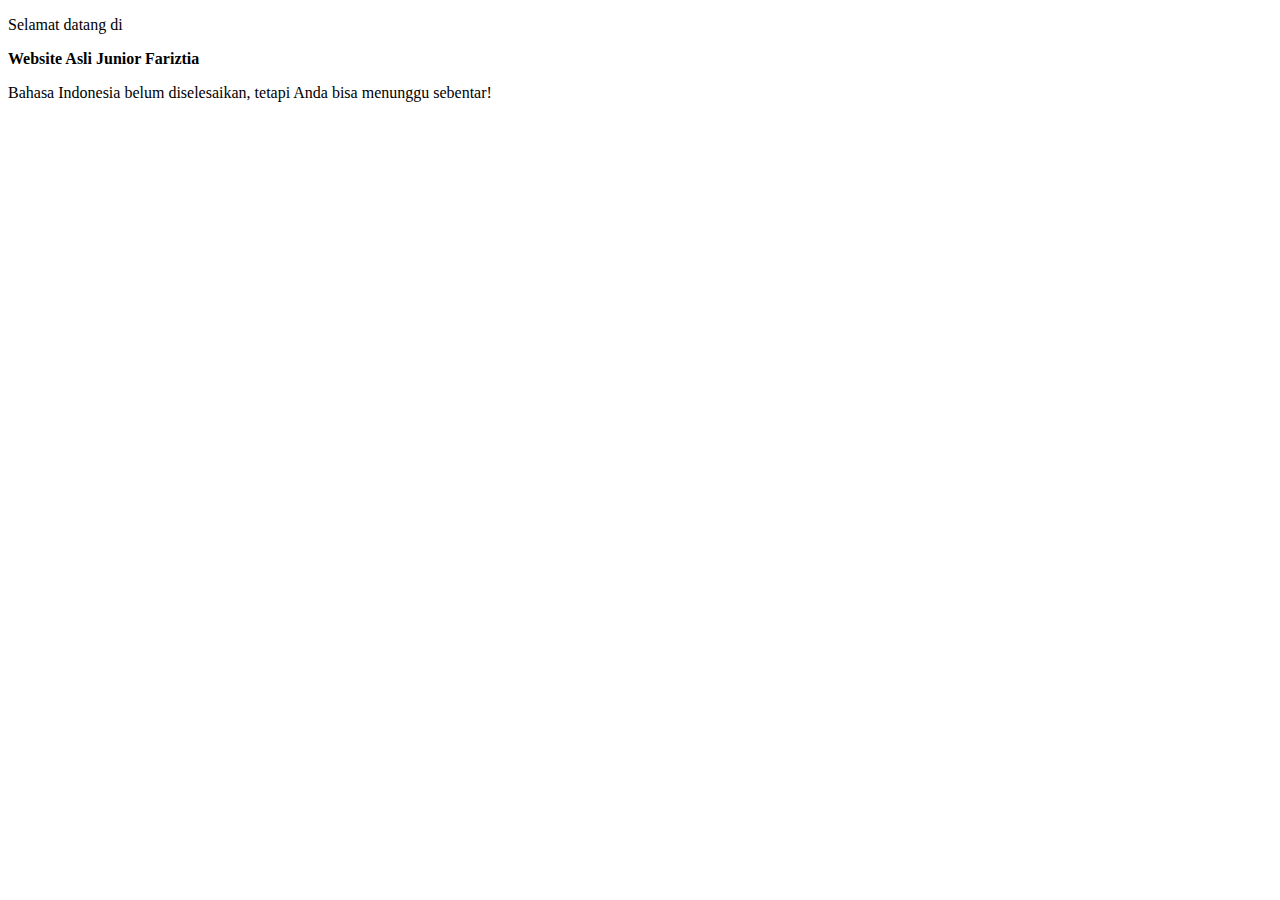
<file: indexindo.html>
<!DOCTYPE HTML>
<html lang="ind">
<p>Selamat datang di </p> <b>Website Asli Junior Fariztia</b>
<title>Website Junior Fariztia Asli!</title>
<p>Bahasa Indonesia belum diselesaikan, tetapi Anda bisa menunggu sebentar!</p>
</file>
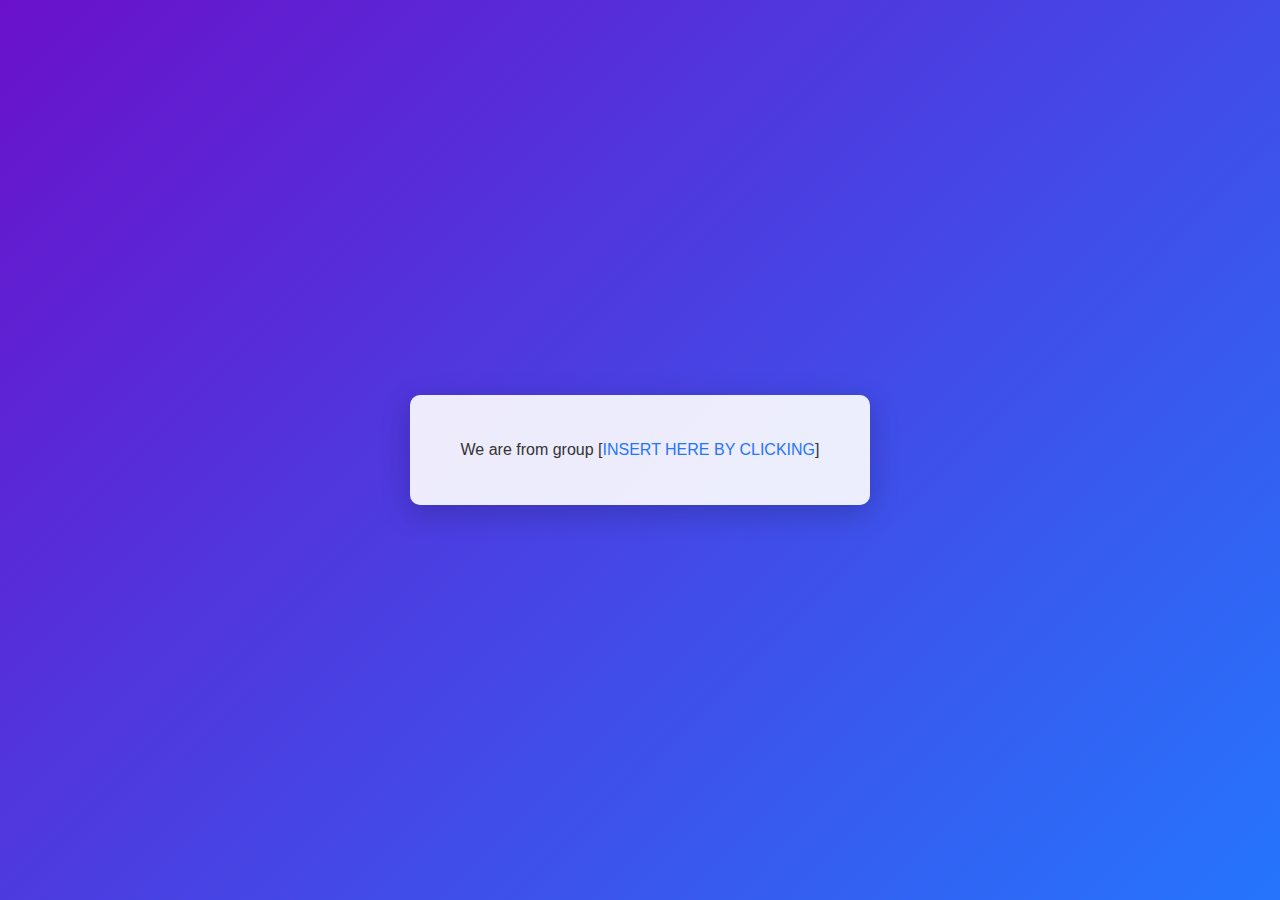
<file: stemfair.html>
<!DOCTYPE html>
<html lang="en">
<head>
    <meta charset="UTF-8">
    <meta name="viewport" content="width=device-width, initial-scale=1.0">
    <title>Steam Fair</title>
    <style>
        body {
            font-family: 'Arial', sans-serif;
            display: flex;
            justify-content: center;
            align-items: center;
            height: 100vh;
            margin: 0;
            background: linear-gradient(135deg, #6a11cb, #2575fc);
            color: #333;
        }
        .container {
            background: rgba(255, 255, 255, 0.9);
            padding: 30px;
            border-radius: 10px;
            box-shadow: 0 8px 30px rgba(0, 0, 0, 0.2);
            max-width: 400px;
            width: 100%;
            text-align: center;
        }
        .hidden {
            display: none;
        }
        .input-box {
            margin-top: 20px;
            display: none;
            animation: fadeInUp 0.5s forwards;
        }
        .input-box input {
            width: calc(100% - 22px);
            padding: 10px;
            margin: 10px 0;
            border: 1px solid #ccc;
            border-radius: 4px;
            outline: none;
        }
        button, .rateBtn {
            width: 100%;
            padding: 15px;
            border: none;
            border-radius: 4px;
            background-color: #28a745;
            color: #fff;
            font-size: 16px;
            cursor: pointer;
            transition: background-color 0.3s ease;
            margin-top: 10px;
        }
        button:hover, .rateBtn:hover {
            background-color: #218838;
        }
        .rateBtn[data-value="1"], .rateBtn[data-value="2"] {
            background-color: #ffc107;
            color: #fff;
        }
        .rateBtn[data-value="1"]:hover, .rateBtn[data-value="2"]:hover {
            background-color: #e0a800;
        }
        .fade-out {
            animation: fadeOut 0.5s forwards;
        }
        @keyframes fadeInUp {
            from {
                opacity: 0;
                transform: translateY(20px);
            }
            to {
                opacity: 1;
                transform: translateY(0);
            }
        }
        @keyframes fadeOut {
            from {
                opacity: 1;
            }
            to {
                opacity: 0;
            }
        }
        .thankYouBox {
            animation: fadeInUp 0.5s forwards;
        }
        a {
            color: #2575fc;
            text-decoration: none;
            cursor: pointer;
        }
        a:hover {
            text-decoration: underline;
        }
    </style>
</head>
<body>
    <div class="container">
        <p>We are from group <span id="groupSpan">[<a href="#" id="insertGroup">INSERT HERE BY CLICKING</a>]</span></p>
        <div id="groupBox" class="input-box">
            <p>Please enter your group number and name</p>
            <input type="text" id="groupInput" placeholder="Group number and name">
            <button id="groupOk">OK</button>
            <button id="groupCancel">Cancel</button>
        </div>
        <p class="hidden" id="projectText">What is this? This is <span id="projectSpan">[<a href="#" id="insertProject">INSERT ABOUT YOUR PROJECT</a>]</span></p>
        <div id="projectBox" class="input-box">
            <p>What is your project and what is it about?</p>
            <input type="text" id="projectInput" placeholder="Project description">
            <button id="projectOk">OK</button>
            <button id="projectCancel">Cancel</button>
        </div>
        <button id="submitBtn" class="hidden">Submit</button>
        <div id="ratingBox" class="input-box">
            <p>Please rate our project!</p>
            <button class="rateBtn" data-value="5">5</button>
            <button class="rateBtn" data-value="4">4</button>
            <button class="rateBtn" data-value="3">3</button>
            <button class="rateBtn" data-value="2">Can Improve (2)</button>
            <button class="rateBtn" data-value="1">Can Fix (1)</button>
        </div>
        <div id="thankYouBox" class="input-box thankYouBox hidden">
            <p>Thank you!</p>
            <p>Your rating: <span id="finalRating">0</span></p>
        </div>
        <div id="averageRatingBox" class="input-box hidden">
            <p>Average Rating: <span id="averageRating">0</span></p>
        </div>
    </div>

    <script>
        let ratings = [];
        
        document.getElementById('insertGroup').addEventListener('click', function() {
            document.getElementById('groupBox').style.display = 'block';
        });

        document.getElementById('groupOk').addEventListener('click', function() {
            const groupInputValue = document.getElementById('groupInput').value;
            if(groupInputValue.trim() !== "") {
                document.getElementById('groupSpan').innerHTML = groupInputValue;
                document.getElementById('groupBox').classList.add('fade-out');
                setTimeout(() => {
                    document.getElementById('groupBox').style.display = 'none';
                    document.getElementById('projectText').classList.remove('hidden');
                    document.getElementById('groupBox').classList.remove('fade-out');
                }, 500);
            } else {
                alert("Please enter your group number and name.");
            }
        });

        document.getElementById('groupCancel').addEventListener('click', function() {
            document.getElementById('groupBox').style.display = 'none';
        });

        document.getElementById('insertProject').addEventListener('click', function() {
            document.getElementById('projectBox').style.display = 'block';
        });

        document.getElementById('projectOk').addEventListener('click', function() {
            const projectInputValue = document.getElementById('projectInput').value;
            if(projectInputValue.trim() !== "") {
                document.getElementById('projectSpan').innerHTML = projectInputValue;
                document.getElementById('projectBox').classList.add('fade-out');
                setTimeout(() => {
                    document.getElementById('projectBox').style.display = 'none';
                    document.getElementById('submitBtn').classList.remove('hidden');
                    document.getElementById('projectBox').classList.remove('fade-out');
                }, 500);
            } else {
                alert("Please enter your project description.");
            }
        });

        document.getElementById('projectCancel').addEventListener('click', function() {
            document.getElementById('projectBox').style.display = 'none';
        });

        document.getElementById('submitBtn').addEventListener('click', function() {
            document.getElementById('ratingBox').style.display = 'block';
        });

        const rateButtons = document.querySelectorAll('.rateBtn');
        rateButtons.forEach(button => {
            button.addEventListener('click', function() {
                const ratingValue = parseInt(this.getAttribute('data-value'));
                ratings.push(ratingValue);
                const averageRating = (ratings.reduce((a, b) => a + b, 0) / ratings.length).toFixed(1);
                
                document.getElementById('ratingBox').classList.add('fade-out');
                setTimeout(() => {
                    document.getElementById('ratingBox').style.display = 'none';
                    document.getElementById('thankYouBox').style.display = 'block';
                    document.getElementById('finalRating').innerText = ratingValue;
                    document.getElementById('averageRatingBox').style.display = 'block';
                    document.getElementById('averageRating').innerText = averageRating;
                    document.getElementById('ratingBox').classList.remove('fade-out');
                    setTimeout(() => {
                        document.getElementById('thankYouBox').classList.add('hidden');
                        document.getElementById('ratingBox').style.display = 'block';
                    }, 2000); // Show thank you message for 2 seconds
                }, 500);
            });
        });
    </script>
</body>
</html>
</file>
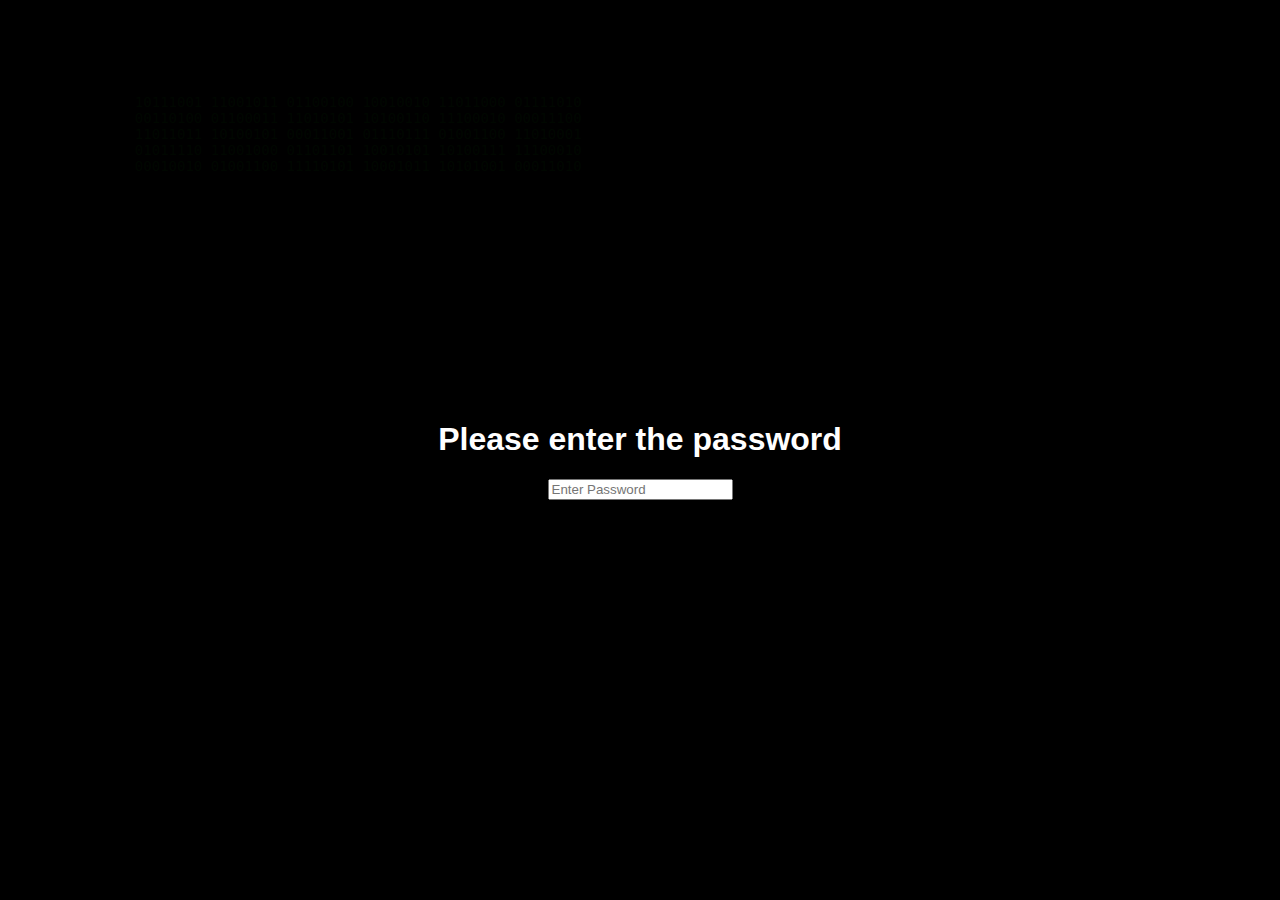
<file: textlink.html>
<!DOCTYPE html>
<html lang="en">
<head>
    <meta charset="UTF-8">
    <meta name="viewport" content="width=device-width, initial-scale=1.0">
    <title>Don't mind! :)</title>
    <style>
        body {
            margin: 0;
            height: 100vh;
            display: flex;
            justify-content: center;
            align-items: center;
            background-color: black;
            overflow: hidden;
            font-family: Arial, sans-serif;
        }

        .background {
            position: absolute;
            top: 0;
            left: 0;
            right: 0;
            bottom: 0;
            color: green;
            font-size: 14px;
            white-space: pre;
            opacity: 0.05;
            pointer-events: none;
        }

        .code {
            font-family: monospace;
        }

        .container {
            position: relative;
            text-align: center;
            color: white;
        }

        .password-box {
            display: none;
            margin: 20px 0;
            padding: 10px;
            font-size: 16px;
            border: 2px solid white;
            border-radius: 5px;
            color: black;
            background-color: white;
        }

        .lyric {
            display: none;
            margin-top: 20px;
            text-align: left;
            background: rgba(0, 0, 0, 0.7);
            padding: 20px;
            border-radius: 5px;
        }
    </style>
</head>
<body>

    <div class="background">
        <div class="code">
            <!-- Random code-like text for background -->
            <pre>
                10111001 11001011 01100100 10010010 11011000 01111010
                00110100 01100011 11010101 10100110 11100010 00011100
                11011011 10100101 00011001 01110111 01001100 11010001
                01011110 11001000 01101101 10010101 10100111 11100010
                00010010 01001100 11110101 10001011 10101001 00011010
            </pre>
        </div>
    </div>

    <div class="container">
        <h1>Please enter the password</h1>
        <input type="password" id="password" placeholder="Enter Password" onkeyup="checkPassword(event)">
        <div class="password-box" id="passwordBox">BOOM!</div>
        <div class="lyric" id="lyric">
            <h3>Secret Lyric, Trapped Within</h3>
            <p>
                [Verse 1]<br>
                Waking in shadows, the light feels so far<br>
                Chasing my demons, they’ve left their scars<br>
                Searching for answers in echoes of night<br>
                Trying to find my way back to the light<br><br>

                [Chorus]<br>
                Feels like I’m sinking deeper in<br>
                Held by the quiet, caged within<br>
                A distant light could pull me through<br>
                But I’m frozen here, don’t know what to do<br><br>

                [Verse 2]<br>
                Footsteps are heavy, the weight's hard to bear<br>
                Fading reminders of dreams in the air<br>
                Whispers of courage call out from the dark<br>
                But doubt keeps me silent, it’s tearing apart<br><br>

                [Bridge]<br>
                If I could gather the strength to fight<br>
                Break through the darkness and step into light<br>
                Each heartbeat’s a chance, a spark in the gloom<br>
                I’ll rise from the ashes, escape from this tomb<br><br>

                [Chorus]<br>
                Feels like I’m sinking deeper in<br>
                Held by the quiet, caged within<br>
                A distant light could pull me through<br>
                But I’m frozen here, don’t know what to do<br><br>

                [Outro]<br>
                But in the silence, I’ll learn to be brave<br>
                Finding my way, I refuse to cave<br>
                One step at a time, I’ll rise from the fall<br>
                With hope as my guide, I’ll break down the walls
            </p>
        </div>
    </div>

    <script>
        const correctPassword = "662015"; // Set your desired password here

        function checkPassword(event) {
            const passwordBox = document.getElementById('passwordBox');
            const lyric = document.getElementById('lyric');
            if (event.key === "Enter") {
                const passwordInput = document.getElementById('password').value;
                if (passwordInput === correctPassword) {
                    passwordBox.style.display = "block";
                    lyric.style.display = "block";
                    document.getElementById('password').style.display = "none";
                }
            }
        }
    </script>

</body>
</html>
</file>
